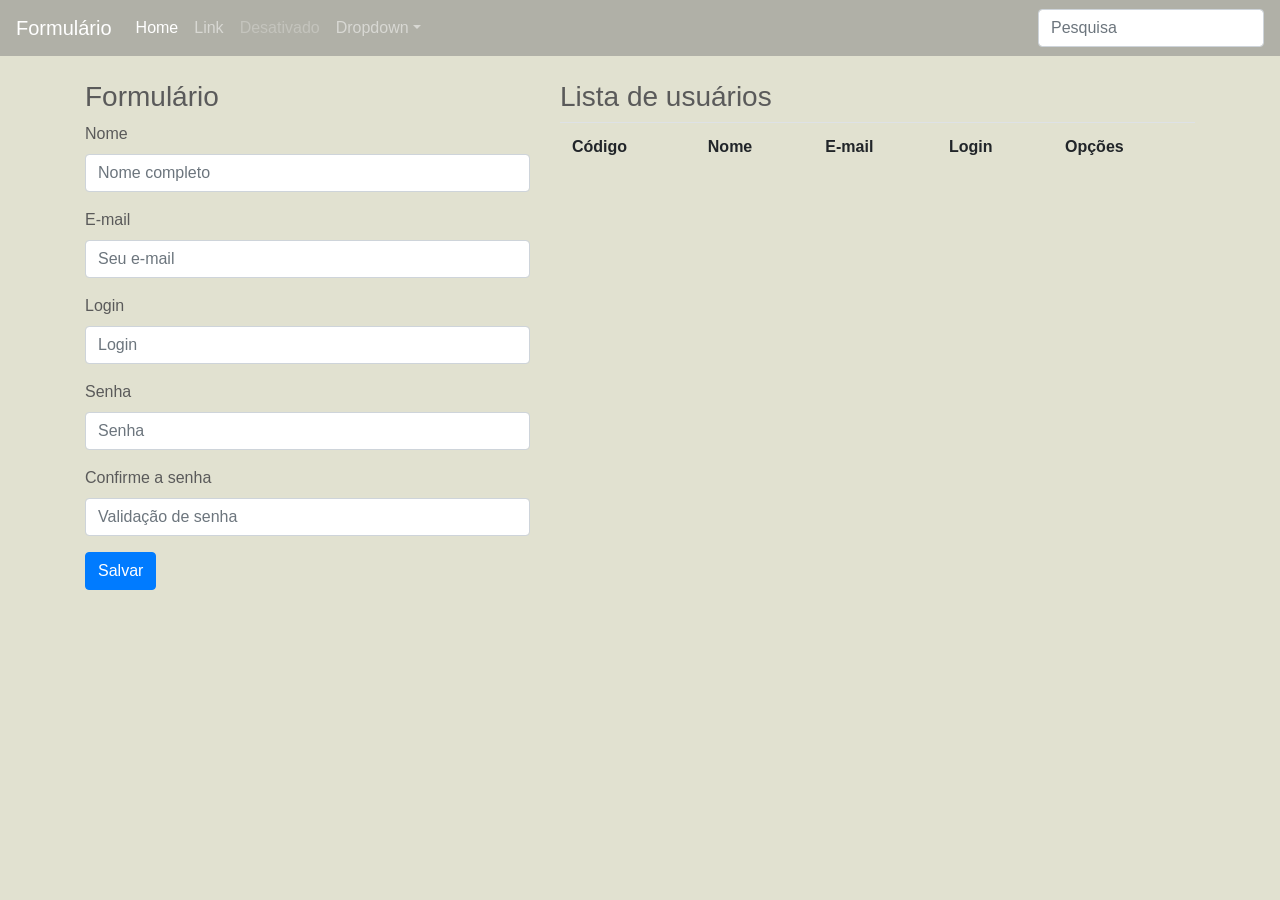
<file: inserir.html>
<!DOCTYPE html>
<html lang="en">
<head>
    <meta charset="UTF-8">
    <meta name="viewport" content="width=device-width, initial-scale=1.0">
    <meta http-equiv="X-UA-Compatible" content="ie=edge">
    <link rel="stylesheet" href="css/bootstrap.min.css" type="text/css"/>
    <link rel="stylesheet" href="css/stylesheet.css" type="text/css">
    <script src="js/UsuarioApi.js" type="text/javascript"></script>
    <script src="js/UsuarioView.js" type="text/javascript"></script>
    <title>Inserir</title>
</head>

<body>
    <header>
        <nav class="navbar navbar-expand-lg navbar-dark nav-color">
            <a class="navbar-brand" href="#">Formulário</a>
            <button class="navbar-toggler" type="button" data-toggle="collapse" data-target="#navbarsExample05" aria-controls="navbarsExample05" aria-expanded="false" aria-label="Toggle navigation">
                <span class="navbar-toggler-icon"></span>
            </button>
            <div class="collapse navbar-collapse" id="navbarsExample05">
                <ul class="navbar-nav mr-auto">
                    <li class="nav-item active">
                        <a class="nav-link" href="#">Home <span class="sr-only">(atual)</span></a>
                    </li>
                    <li class="nav-item">
                        <a class="nav-link" href="#">Link</a>
                    </li>
                    <li class="nav-item">
                        <a class="nav-link disabled" href="#">Desativado</a>
                    </li>
                    <li class="nav-item dropdown">
                        <a class="nav-link dropdown-toggle" href="https://example.com" id="dropdown05" data-toggle="dropdown" aria-haspopup="true" aria-expanded="false">Dropdown</a>
                        <div class="dropdown-menu" aria-labelledby="dropdown05">
                            <a class="dropdown-item" href="#">Deletar</a>
                            <a class="dropdown-item" href="#">Alterar</a>
                            <a class="dropdown-item" href="#">Listar</a>
                        </div>
                    </li>
                </ul>
                <form class="form-inline my-2 my-md-0">
                <input class="form-control" type="text" placeholder="Pesquisa">
                </form>
            </div>
        </nav>
    </header>
    <div class="container">
        <div class="row">
            <div class="col-md-5">
                <form action="" method="post" onsubmit="return validarUsuario('add')">
                    <br>
                    <h3>Formulário</h3>
                    <div class="form-group">
                        <label for="nome">Nome</label>
                        <input type="text" class="form-control" name="nome" id="nome" placeholder="Nome completo"/>
                        <input type="hidden" name="codigo" id="codigo" value=""/>
                    </div>
                    <div class="form-group">
                        <label for="email">E-mail</label>
                        <input class="form-control" aria-describedby="emailHelp" placeholder="Seu e-mail" type="text" name="email" id="email">
                    </div>
                    <div class="form-group">
                        <label for="login">Login</label>
                        <input type="text" class="form-control" placeholder="Login" name="login" id="login">
                    </div>
                    <div class="form-group">
                        <label for="senha">Senha</label>
                        <input type="password" class="form-control" placeholder="Senha" name="senha" id="senha">
                    </div>
                    <div class="form-group">
                        <label for="senhaValidar">Confirme a senha</label>
                        <input type="password" class="form-control" placeholder="Validação de senha" name="senhaValidar" id="senhaValidar">
                    </div>
                    <button type="submit" class="btn btn-primary">Salvar</button>
                </form>
            </div>
            
            <div class="col-md-7">
                <br>
                <h3>Lista de usuários</h3>
                <table class="table table-striped table-hover" id="tabelaDeUsuarios">
                    <thead>
                        <tr>
                            <td scope="col"><b>Código</b></td>
                            <td scope="col"><b>Nome</b></td>
                            <td scope="col"><b>E-mail</b></td>
                            <td scope="col"><b>Login</b></td>
                            <td scope="col"><b>Opções</b></td>
                        </tr>
                    </thead>
                    <tbody id="listaUsuarios"></tbody>
                </table>
            </div>     
        </div>
    </div>
    <script src="https://ajax.googleapis.com/ajax/libs/jquery/3.4.1/jquery.min.js"></script>
    <script src="js/bootstrap.min.js" type="text/javascript"></script>
    <script src="js/bootstrap.bundle.min.js" type="text/javascript" ></script>
</body>
</html>
</file>
<file: css/stylesheet.css>
/* ESTILOS UTILISADOS */

body {
  padding-bottom: 3rem ;
  color: #5a5a5a;
  background-color: #e1e1d0;
}

/* ajustando a nav bar */
.nav-color {
  background-color: rgba(128, 128, 128, 0.5);
}

.sobreposicao-navbar {
  position: absolute;
  z-index: 9999;
  width: 100%;
}

/* CUSTUMIZAÇÃO DO CAROUSEL */
.carousel {
  margin-bottom: 4rem;
}

/* ajuste das legendas do caroUsel */
.carousel-caption {
  bottom: 3rem;
  z-index: 10;
}

/* Declarando as alturas das imgs */
.carousel-item {
  height: 32rem;
  background-color: #777;
}
.carousel-item > img {
  position: absolute;
  top: 0;
  left: 0;
  min-width: 100%;
  height: 32rem;
}

/* CUSTUMIZAÇÃO DO MARKETING 
------------------------------------------------------------*/
.marketing .col-lg-4 {
  margin-bottom: 1.5rem;
  text-align: center;
}
.marketing h2 {
  font-weight: 400;
}
.marketing .col-lg-4 p {
  margin-right: 0.75rem;
  margin-left: 0.75rem;
}

/* FEATURES 
------------------------------------------------------------*/
.featurette-divider {
  margin: 5rem 0; /* Da o espaçamento do elemento <hr> */
}

/* Afina o cabeçalho das features */
.featurette-heading {
  font-weight: 300;
  line-height: 1;
  letter-spacing: -.05rem;
}

/* CSS - RESPONSIVE 
-------------------------------------------------------------*/
@media (min-width: 40em){
/* aumenta o tamanho do conteúdo dentro do carousel */
  .carousel-caption p {
    margin-bottom: 1.25rem;
    font-size: 1.25rem;
    line-height: 1.4;
  }

  .featurette-heading {
    font-size: 50px;
  }
}

@media (min-width: 62em) {
  .featurette-heading {
    margin-top: 7rem;
  }
}
</file>
